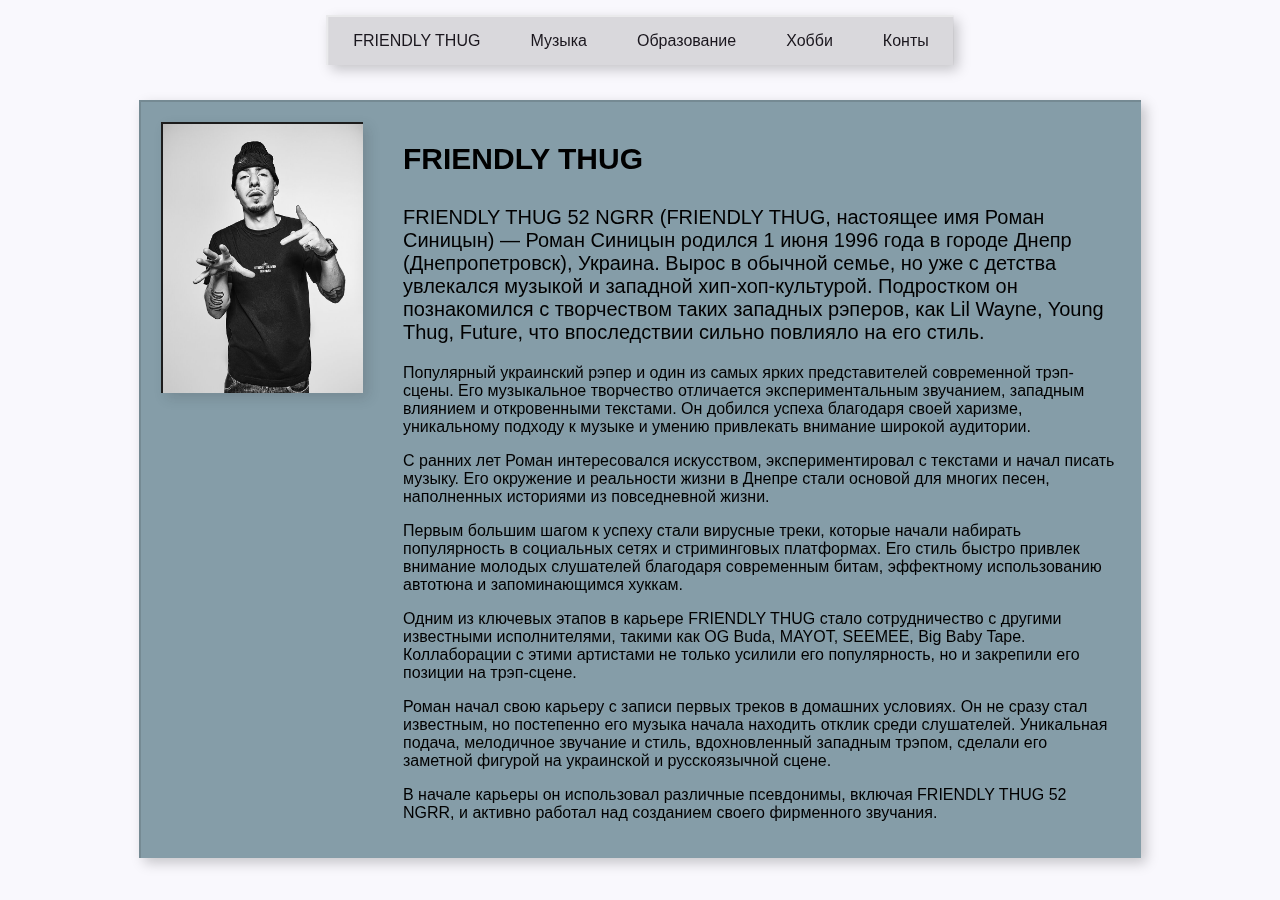
<file: index.html>
<!DOCTYPE html>
<html lang="en">

<head>
    <meta charset="UTF-8">
    <meta name="viewport" content="width=device-width, initial-scale=1.0">
    <title>FRIENDLY THUG</title>
    <link rel="stylesheet" href="style.css">
</head>

<body>

    <div class="container">
        <header>
            <div>
                <nav>
                    <div class="menu">
                        <ul>
                            <li><a href="index.html">FRIENDLY THUG</a></li>
                            <li><a href="index2.html">Музыка</a></li>
                            <li class="dropdown">
                                <a href="#" class="dropdown-toggle">Образование</a>
                                <ul class="dropdown-menu">
                                    <li><a href="#">Высшее</a></li>
                                    <li><a href="#">Среднее</a></li>
                                </ul>
                            </li>
                            <li><a href="#">Хобби</a></li>
                            <li class="dropdown">
                                <a href="#" class="dropdown-toggle">Конты</a>
                                <ul class="dropdown-menu">
                                    <li><a href="#">+380000000000</a></li>
                                    <li><a href="#">......@gmail.com</a></li>
                                    <li><a href="#">@instagram</a></li>
                                </ul>
                            </li>

                        </ul>
                    </div>
                </nav>
            </div>
        </header>

        <div class="mainPage">

            <div class="image-container">
                <img class="img" src="friendly.jpg" alt="friendly">
            </div>

            <div>
                <h1 class="about-title">FRIENDLY THUG</h1>
                <p class="about-content">
                    FRIENDLY THUG 52 NGRR (FRIENDLY THUG, настоящее имя Роман Синицын) — Роман Синицын родился 1 июня 1996 года в городе Днепр (Днепропетровск), Украина. Вырос в обычной семье, но уже с детства увлекался музыкой и западной хип-хоп-культурой. Подростком он познакомился с творчеством таких западных рэперов, как Lil Wayne, Young Thug, Future, что впоследствии сильно повлияло на его стиль.
                    <p>
                    Популярный украинский рэпер и один из самых ярких представителей современной трэп-сцены. Его музыкальное творчество отличается экспериментальным звучанием, западным влиянием и откровенными текстами. Он добился успеха благодаря своей харизме, уникальному подходу к музыке и умению привлекать внимание широкой аудитории.
                    </p>
                    <p>
                        С ранних лет Роман интересовался искусством, экспериментировал с текстами и начал писать музыку. Его окружение и реальности жизни в Днепре стали основой для многих песен, наполненных историями из повседневной жизни.
                      </p>
                      <p>
                        Первым большим шагом к успеху стали вирусные треки, которые начали набирать популярность в социальных сетях и стриминговых платформах. Его стиль быстро привлек внимание молодых слушателей благодаря современным битам, эффектному использованию автотюна и запоминающимся хуккам.
                      </p>
                      <p>
                        Одним из ключевых этапов в карьере FRIENDLY THUG стало сотрудничество с другими известными исполнителями, такими как OG Buda, MAYOT, SEEMEE, Big Baby Tape. Коллаборации с этими артистами не только усилили его популярность, но и закрепили его позиции на трэп-сцене.
                      </p>
                      <p>
                        Роман начал свою карьеру с записи первых треков в домашних условиях. Он не сразу стал известным, но постепенно его музыка начала находить отклик среди слушателей. Уникальная подача, мелодичное звучание и стиль, вдохновленный западным трэпом, сделали его заметной фигурой на украинской и русскоязычной сцене.
                      </p>
                      <p>
                        В начале карьеры он использовал различные псевдонимы, включая FRIENDLY THUG 52 NGRR, и активно работал над созданием своего фирменного звучания.
                      </p>
                </p>
            </div>

        </div>
    </div>

</body>

</html>
</file>
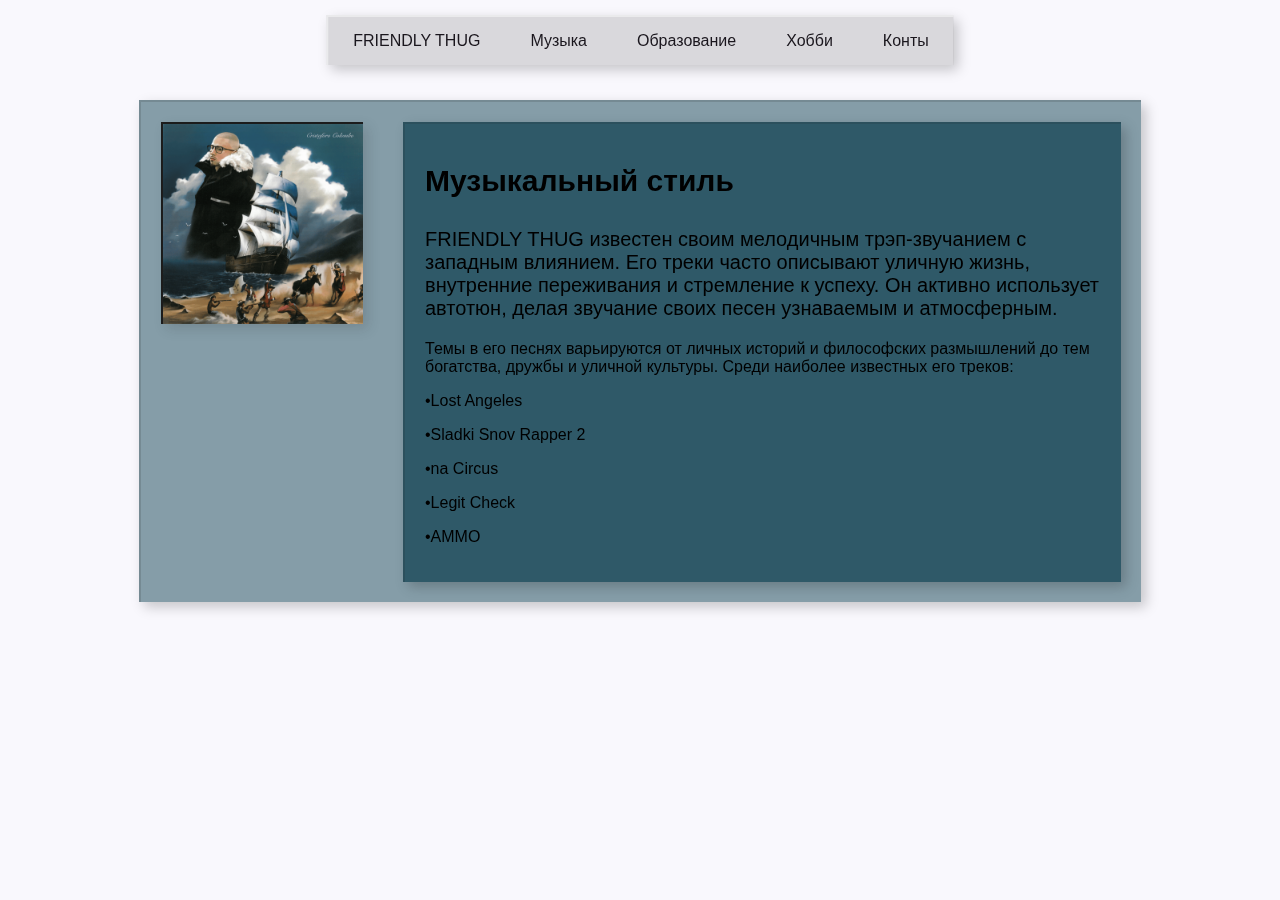
<file: index2.html>
<!DOCTYPE html>
<html lang="en">

<head>
    <meta charset="UTF-8">
    <meta name="viewport" content="width=device-width, initial-scale=1.0">
    <title>Музыка</title>
    <link rel="stylesheet" href="style.css">
</head>

<body>

    <div class="container">
        <header>
            <nav class="menu">
                <ul>
                    <li><a href="index.html">FRIENDLY THUG</a></li>
                    <li><a href="index2.html">Музыка</a></li>
                     <li class="dropdown">
                        <a href="#" class="dropdown-toggle">Образование</a>
                        <ul class="dropdown-menu">
                            <li><a href="#">Высшее</a></li>
                            <li><a href="#">Среднее</a></li>
                        </ul>
                    </li>
                    <li><a href="#">Хобби</a></li>
                    <li class="dropdown">
                        <a href="#" class="dropdown-toggle">Конты</a>
                        <ul class="dropdown-menu">
                            <li><a href="#">+380000000000</a></li>
                            <li><a href="#">......@gmail.com</a></li>
                            <li><a href="#">@instagram</a></li>
                        </ul>
                    </li>
                </ul>
            </nav>
        </div>
    </header>        

    <div class="mainPage">

        <div class="image-container">
            <img class="img" src="FRIENDLY THUG 52 NGG.jpg" alt="friendly">
        </div>
        
    <div class="mainPage">
        <div>
            <h1 class="about-title">Музыкальный стиль</h1>
            <p class="about-content">
                FRIENDLY THUG известен своим мелодичным трэп-звучанием с западным влиянием. Его треки часто описывают уличную жизнь, внутренние переживания и стремление к успеху. Он активно использует автотюн, делая звучание своих песен узнаваемым и атмосферным.
                <p>
                    Темы в его песнях варьируются от личных историй и философских размышлений до тем богатства, дружбы и уличной культуры. Среди наиболее известных его треков:
                </p>
                <p>
                    •Lost  Angeles
                  </p>
                  <p>
                    •Sladki Snov Rapper 2
                  </p>
                  <p>
                    •na Circus
                  </p>
                  <p>
                    •Legit Check
                  </p>
                  <p>
                    •AMMO
                  </p>
            </p>
        </div>
    </div>

</body>

</html>
</file>
<file: style.css>
body
 {
    background: #F9F8FD;
    font-family: 'Lucida Sans', 'Lucida Sans Regular', 'Lucida Grande', 'Lucida Sans Unicode', Geneva, Verdana, sans-serif;
    margin: 0;
    padding: 0;
}

nav 
{
    position: fixed;
    top: 15px;
    left: 50%;
    transform: translateX(-50%);
}

.container 
{
    width: 100%;
    padding-top: calc(70px + 30px);
    margin: 0;
}

header 
{
    position: fixed;
    width: 100%;
    top: 0;
    left: 0;
    background: transparent;
    padding: 15px 0;
    z-index: 1000;
    height: 70px;
}

.menu 
{
    background-color: #d3d3d3;
    padding: 0px;
    display: inline-block;
    border-top: 2px solid #FFFFFF75;
    border-left: 2px solid #FFFFFF75;
    box-shadow: 5px 5px 12px #00000035;
    background: #1c1c1c25; 
    overflow: visible;
    backdrop-filter: blur(4px);
}

.menu ul 
{
    list-style-type: none;
    padding: 0;
    margin: 0;
    display: flex;
    flex-wrap: wrap;
}

.menu > ul > li
 {
    position: relative;
    display: inline-block;
    margin: 0;
}

.menu a 
{
    color: rgb(26, 22, 29);
    display: block;
    padding: 10px 20px;
    text-decoration: none;
    margin: 5px;
    transition: background-color 0.3s, color 0.3s;
    white-space: nowrap;
}

.menu a:hover
 {
    background-color: #18566e;
    color: #ffffff6f;
}

.menu ul ul 
{
    display: none;
    position: absolute;
    top: 100%;
    left: 0;
    background: #1c1c1c25; 
    backdrop-filter: blur(4px);
    min-width: 200px;
    border-top: 2px solid #18566e80;
    border-left: 2px solid #18566e80;
    box-shadow: 5px 5px 12px #18566e80;
    padding: 10px 0;
    z-index: 1000;
    flex-direction: column;
}

.menu ul ul li
 {
    width: 100%;
}

.menu ul ul a 
{
    padding: 10px 20px;
}

.menu li:hover > ul 
{
    display: block;
}

.mainPage 
{
    width: 75%;
    padding: 20px;
    border-top: 2px solid #1c1c1c25;
    border-left: 2px solid #1c1c1c25;
    box-shadow: 5px 5px 12px #00000035;
    background: #12425480;
    overflow: hidden;
    backdrop-filter: blur(4px);
    margin: 0 auto;
    display: flex;
    gap: 20px;
    align-items: flex-start;
}

.image-container 
{
    width: min-content;
    margin: 0px 20px 0px 0px;
    border-top: 2px solid #1c1c1c;
    border-left: 2px solid #1c1c1c;
    box-shadow: 5px 5px 12px #1c1c1c25;
    background: #12425480;
    backdrop-filter: blur(4px);
    padding: 0px;
    display: inline;
}

.image-container img 
{
    display: block; 
    width: 200px; 
    height: auto;
    transition: transform 0.3s;
}

.image-container:hover img 
{
    transform: scale(1.06);
}

.about-title
{
    font-size: 30px;
    margin-bottom: 30px;
}

.about-content 
{
    font-size: 20px;
    font-weight: normal;
    margin-bottom: 20px;
}
</file>
